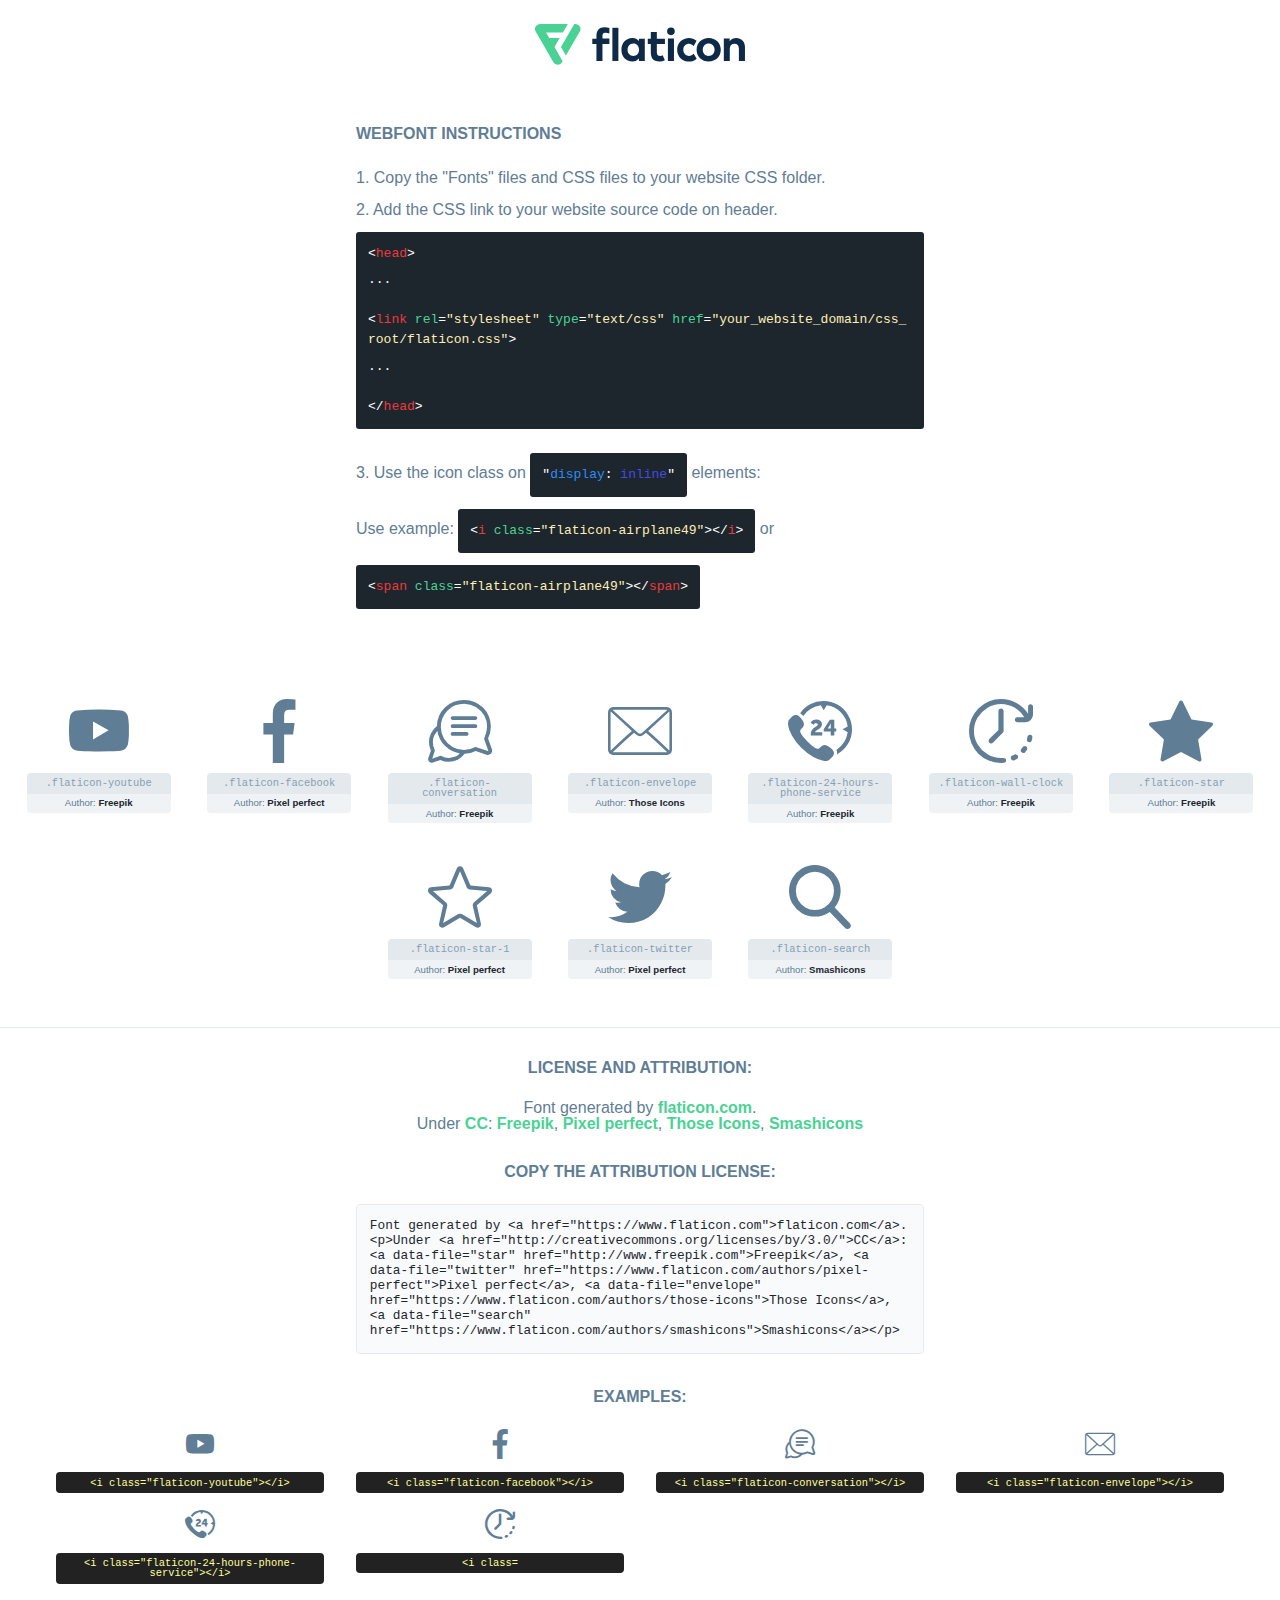
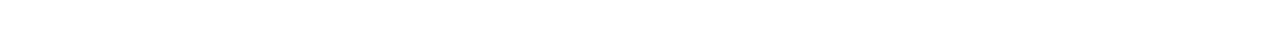
<file: font/flaticon.html>
<!DOCTYPE html>
<html lang="en">
<head>
    <title>Flaticon Webfont</title>
    <link rel="stylesheet" type="text/css" href="flaticon.css"/>
    <meta charset="UTF-8">
    <style>
        html, body, div, span, applet, object, iframe,
        h1, h2, h3, h4, h5, h6, p, blockquote, pre,
        a, abbr, acronym, address, big, cite, code,
        del, dfn, em, img, ins, kbd, q, s, samp,
        small, strike, strong, sub, sup, tt, var,
        b, u, i, center,
        dl, dt, dd, ol, ul, li,
        fieldset, form, label, legend,
        table, caption, tbody, tfoot, thead, tr, th, td,
        article, aside, canvas, details, embed,
        figure, figcaption, footer, header, hgroup,
        menu, nav, output, ruby, section, summary,
        time, mark, audio, video {
            margin: 0;
            padding: 0;
            border: 0;
            font-size: 100%;
            font: inherit;
            vertical-align: baseline;
        }

        /* HTML5 display-role reset for older browsers */
        article, aside, details, figcaption, figure,
        footer, header, hgroup, menu, nav, section {
            display: block;
        }

        body {
            line-height: 1;
        }

        ol, ul {
            list-style: none;
        }

        blockquote, q {
            quotes: none;
        }

        blockquote:before, blockquote:after,
        q:before, q:after {
            content: '';
            content: none;
        }

        table {
            border-collapse: collapse;
            border-spacing: 0;
        }

        body {
            font-family: Helvetica, Arial, sans-serif;
            font-size: 16px;
            color: #5f7d95;
        }

        a {
            color: #4AD295;
            font-weight: bold;
            text-decoration: none;
        }

        * {
            -moz-box-sizing: border-box;
            -webkit-box-sizing: border-box;
            box-sizing: border-box;
            margin: 0;
            padding: 0;
        }

        [class^="flaticon-"]:before, [class*=" flaticon-"]:before, [class^="flaticon-"]:after, [class*=" flaticon-"]:after {
            font-family: Flaticon;
            font-size: 30px;
            font-style: normal;
            margin-left: 20px;
            color: #333;
        }

        .wrapper {
            max-width: 600px;
            margin: auto;
            padding: 0 1em;
        }

        .title {
            margin-bottom: 24px;
            text-transform: uppercase;
            font-weight: bold;
        }

        header {
            text-align: center;
            padding: 24px;
        }

        header .logo {
            width: 210px;
            height: auto;
            border: none;
            display: inline-block;
        }

        header strong {
            font-size: 28px;
            font-weight: 500;
            vertical-align: middle;
        }

        .demo {
            margin: 2em auto;
            line-height: 1.25em;
        }

        .demo ul li {
            margin-bottom: 12px;
        }

        .demo ul li code {
            background-color: #1D262D;
            border-radius: 3px;
            padding: 12px;
            display: inline-block;
            color: #fff;
            font-family: Consolas, Monaco, Lucida Console, Liberation Mono, DejaVu Sans Mono, Bitstream Vera Sans Mono, Courier New, monospace;
            font-weight: lighter;
            margin-top: 12px;
            font-size: 13px;
            word-break: break-all;
        }

        .demo ul li code .red {
            color: #EC3A3B;
        }

        .demo ul li code .green {
            color: #4AD295;
        }

        .demo ul li code .yellow {
            color: #FFEEB6;
        }

        .demo ul li code .blue {
            color: #2C8CF4;
        }

        .demo ul li code .purple {
            color: #4949E7;
        }

        .demo ul li code .dots {
            margin-top: 0.5em;
            display: block;
        }

        #glyphs {
            border-bottom: 1px solid #E3E9ED;
            padding: 2em 0;
            text-align: center;
        }

        .glyph {
            display: inline-block;
            width: 9em;
            margin: 1em;
            text-align: center;
            vertical-align: top;
            background: #FFF;
        }

        .glyph .flaticon {
            padding: 10px;
            display: block;
            font-family: "Flaticon";
            font-size: 64px;
            line-height: 1;
        }

        .glyph .flaticon:before {
            font-size: 64px;
            color: #5f7d95;
            margin-left: 0;
        }

        .class-name {
            font-size: 0.65em;
            background-color: #E3E9ED;
            color: #869FB2;
            border-radius: 4px 4px 0 0;
            padding: 0.5em;
            font-family: Consolas, Monaco, Lucida Console, Liberation Mono, DejaVu Sans Mono, Bitstream Vera Sans Mono, Courier New, monospace;
        }

        .author-name {
            font-size: 0.6em;
            background-color: #EFF3F6;
            border-top: 0;
            border-radius: 0 0 4px 4px;
            padding: 0.5em;
        }

        .author-name a {
            color: #1D262D;
        }

        .class-name:last-child {
            font-size: 10px;
            color: #888;
        }

        .class-name:last-child a {
            font-size: 10px;
            color: #555;
        }

        .glyph > input {
            display: block;
            width: 100px;
            margin: 5px auto;
            text-align: center;
            font-size: 12px;
            cursor: text;
        }

        .glyph > input.icon-input {
            font-family: "Flaticon";
            font-size: 16px;
            margin-bottom: 10px;
        }

        .attribution .title {
            margin-top: 2em;
        }

        .attribution textarea {
            background-color: #F8FAFB;
            color: #1D262D;
            padding: 1em;
            border: none;
            box-shadow: none;
            border: 1px solid #E3E9ED;
            border-radius: 4px;
            resize: none;
            width: 100%;
            height: 150px;
            font-size: 0.8em;
            font-family: Consolas, Monaco, Lucida Console, Liberation Mono, DejaVu Sans Mono, Bitstream Vera Sans Mono, Courier New, monospace;
            -webkit-appearance: none;
        }

        .attribution textarea:hover {
            border-color: #CFD9E0;
        }

        .attribution textarea:focus {
            border-color: #4AD295;
        }

        .iconsuse {
            margin: 2em auto;
            text-align: center;
            max-width: 1200px;
        }

        .iconsuse:after {
            content: '';
            display: table;
            clear: both;
        }

        .iconsuse .image {
            float: left;
            width: 25%;
            padding: 0 1em;
        }

        .iconsuse .image p {
            margin-bottom: 1em;
        }

        .iconsuse .image span {
            display: block;
            font-size: 0.65em;
            background-color: #222;
            color: #fff;
            border-radius: 4px;
            padding: 0.5em;
            color: #FFFF99;
            margin-top: 1em;
            font-family: Consolas, Monaco, Lucida Console, Liberation Mono, DejaVu Sans Mono, Bitstream Vera Sans Mono, Courier New, monospace;
        }

        .flaticon:before {
            color: #5f7d95;
        }

        #footer {
            text-align: center;
            background-color: #1D262D;
            color: #869FB2;
            padding: 12px;
            font-size: 14px;
        }

        #footer a {
            font-weight: normal;
        }

        @media (max-width: 960px) {
            .iconsuse .image {
                width: 50%;
            }
        }

        .preview {
            width: 100px;
            display: inline-block;
            margin: 10px;
        }

        .preview .inner {
            display: inline-block;
            width: 100%;
            text-align: center;
            background: #f5f5f5;
            -webkit-border-radius: 3px 3px 0 0;
            -moz-border-radius: 3px 3px 0 0;
            border-radius: 3px 3px 0 0;
        }

        .preview .inner  {
            line-height: 85px;
            font-size: 40px;
            color: #333;
        }

        .label {
            display: inline-block;
            width: 100%;
            box-sizing: border-box;
            padding: 5px;
            font-size: 10px;
            font-family: Monaco, monospace;
            color: #666;
            white-space: nowrap;
            overflow: hidden;
            text-overflow: ellipsis;
            background: #ddd;
            -webkit-border-radius: 0 0 3px 3px;
            -moz-border-radius: 0 0 3px 3px;
            border-radius: 0 0 3px 3px;
            color: #666;
        }
    </style>
</head>
<body>
    <header>
        <a href="https://www.flaticon.com/" target="_blank" class="logo">
            <svg xmlns="http://www.w3.org/2000/svg" viewBox="0 0 394.3 76.5">
                <path d="M156.6,69.4H145.3V7.1h11.3Z" style="fill:#0e2a47"/>
                <path d="M206.2,69.4h-11V64.8a15.4,15.4,0,0,1-12.6,5.7c-11.6,0-20.3-9.5-20.3-22.1s8.8-22.1,20.3-22.1a15.4,15.4,0,0,1,12.6,5.8V27.5h11Zm-32.4-21c0,6.4,4.2,11.6,10.8,11.6s10.8-4.9,10.8-11.6-4.4-11.6-10.8-11.6S173.9,42,173.9,48.4Z"
                      style="fill:#0e2a47"/>
                <path d="M262.5,13.7a7.2,7.2,0,0,1-14.4,0,7.2,7.2,0,1,1,14.4,0ZM261,69.4H249.6v-42H261Z"
                      style="fill:#0e2a47"/>
                <path id="_Trazado_" data-name="&lt;Trazado&gt;"
                      d="M139.6,17.8a16.6,16.6,0,0,0-8-1.4c-3.2.4-4.9,2-4.9,5.9v5.1h13V37.5h-13v32H115.4v-32h-7.8v-10h7.8V22.2c0-9.9,5.2-16.3,15-16.3a23.4,23.4,0,0,1,9.3,1.8Z"
                      style="fill:#0e2a47"/>
                <path d="M235.1,60c-3.5,0-6.3-1.9-6.3-7.1V37.5H244v-10H228.8V15H217.5V27.5h-5.7v10h5.7V53.7c0,10.9,5.3,16.8,15.7,16.8A22.9,22.9,0,0,0,244,68l-4.3-9.1A12.3,12.3,0,0,1,235.1,60Z"
                      style="fill:#0e2a47"/>
                <path d="M348.9,48.4c0,12.6-9.7,22.1-22.7,22.1s-22.7-9.4-22.7-22.1,9.6-22.1,22.7-22.1S348.9,35.8,348.9,48.4Zm-33.9,0c0,6.8,4.8,11.6,11.1,11.6s11.2-4.8,11.2-11.6-4.8-11.6-11.2-11.6S315.1,41.6,315.1,48.4Z"
                      style="fill:#0e2a47"/>
                <path d="M394.3,42.7V69.4H382.9V46.3c0-6.1-3-9.4-8.2-9.4s-8.9,3.2-8.9,9.5v23H354.6v-42h11v4.9c3-4.5,7.6-6.1,12.3-6.1C387.5,26.3,394.3,33,394.3,42.7Z"
                      style="fill:#0e2a47"/>
                <path d="M298,55.7h0a12.4,12.4,0,0,1-8.2,4.2h-.9l-1.8-.2a10,10,0,0,1-7.4-5.6,13.2,13.2,0,0,1-1.2-5.8,13,13,0,0,1,1.3-5.9,10.1,10.1,0,0,1,7.5-5.5h2.4a11.7,11.7,0,0,1,8.3,4.2l5.5-9.6a19.9,19.9,0,0,0-8.1-4.3,23.4,23.4,0,0,0-6.1-.8,25.2,25.2,0,0,0-7.5,1.1,20.9,20.9,0,0,0-8,4.6,21.9,21.9,0,0,0-6.8,16.4,21.9,21.9,0,0,0,6.7,16.3,20.9,20.9,0,0,0,8,4.6,25.2,25.2,0,0,0,7.7,1.2,23.6,23.6,0,0,0,6.2-.8,20,20,0,0,0,8.1-4.4Z"
                      style="fill:#0e2a47"/>
                <path d="M46.3,26.5H26.9L20.8,16H52.4L61.6,0H9.4A9.3,9.3,0,0,0,1.3,4.7a9.3,9.3,0,0,0,0,9.4L34.6,71.8a9.4,9.4,0,0,0,16.2,0l1.1-1.9L36.6,43.3Z"
                      style="fill:#4ad295"/>
                <path d="M84.2,4.7A9.3,9.3,0,0,0,76.1,0H73.8l-25,43.3,9.2,16L84.2,14A9.3,9.3,0,0,0,84.2,4.7Z"
                      style="fill:#4ad295"/>
            </svg>
        </a>
    </header>
    <section class="demo wrapper">

        <p class="title">Webfont Instructions</p>

        <ul>
            <li>
                <span class="num">1. </span>Copy the "Fonts" files and CSS files to your website CSS folder.
            </li>
            <li>
                <span class="num">2. </span>Add the CSS link to your website source code on header.
                <code class="big">
                    &lt;<span class="red">head</span>&gt;
                    <br/><span class="dots">...</span>
                    <br/>&lt;<span class="red">link</span> <span class="green">rel</span>=<span
                        class="yellow">"stylesheet"</span> <span class="green">type</span>=<span
                        class="yellow">"text/css"</span> <span class="green">href</span>=<span class="yellow">"your_website_domain/css_root/flaticon.css"</span>&gt;
                    <br/><span class="dots">...</span>
                    <br/>&lt;/<span class="red">head</span>&gt;
                </code>
            </li>

            <li>
                <p>
                    <span class="num">3. </span>Use the icon class on <code>"<span class="blue">display</span>:<span
                        class="purple"> inline</span>"</code> elements:
                    <br/>
                    Use example: <code>&lt;<span class="red">i</span> <span class="green">class</span>=<span class="yellow">&quot;flaticon-airplane49&quot;</span>&gt;&lt;/<span
                        class="red">i</span>&gt;</code> or <code>&lt;<span class="red">span</span> <span
                        class="green">class</span>=<span class="yellow">&quot;flaticon-airplane49&quot;</span>&gt;&lt;/<span
                        class="red">span</span>&gt;</code>
            </li>
        </ul>

    </section>
    <section id="glyphs">
            <div class="glyph">
                <i class="flaticon flaticon-youtube"></i>
                <div class="class-name">.flaticon-youtube</div>
                <div class="author-name">Author: <a data-file="youtube" href="http://www.freepik.com">Freepik</a> </div>
            </div>

            <div class="glyph">
                <i class="flaticon flaticon-facebook"></i>
                <div class="class-name">.flaticon-facebook</div>
                <div class="author-name">Author: <a data-file="facebook" href="https://www.flaticon.com/authors/pixel-perfect">Pixel perfect</a> </div>
            </div>

            <div class="glyph">
                <i class="flaticon flaticon-conversation"></i>
                <div class="class-name">.flaticon-conversation</div>
                <div class="author-name">Author: <a data-file="conversation" href="http://www.freepik.com">Freepik</a> </div>
            </div>

            <div class="glyph">
                <i class="flaticon flaticon-envelope"></i>
                <div class="class-name">.flaticon-envelope</div>
                <div class="author-name">Author: <a data-file="envelope" href="https://www.flaticon.com/authors/those-icons">Those Icons</a> </div>
            </div>

            <div class="glyph">
                <i class="flaticon flaticon-24-hours-phone-service"></i>
                <div class="class-name">.flaticon-24-hours-phone-service</div>
                <div class="author-name">Author: <a data-file="24-hours-phone-service" href="http://www.freepik.com">Freepik</a> </div>
            </div>

            <div class="glyph">
                <i class="flaticon flaticon-wall-clock"></i>
                <div class="class-name">.flaticon-wall-clock</div>
                <div class="author-name">Author: <a data-file="wall-clock" href="http://www.freepik.com">Freepik</a> </div>
            </div>

            <div class="glyph">
                <i class="flaticon flaticon-star"></i>
                <div class="class-name">.flaticon-star</div>
                <div class="author-name">Author: <a data-file="star" href="http://www.freepik.com">Freepik</a> </div>
            </div>

            <div class="glyph">
                <i class="flaticon flaticon-star-1"></i>
                <div class="class-name">.flaticon-star-1</div>
                <div class="author-name">Author: <a data-file="star-1" href="https://www.flaticon.com/authors/pixel-perfect">Pixel perfect</a> </div>
            </div>

            <div class="glyph">
                <i class="flaticon flaticon-twitter"></i>
                <div class="class-name">.flaticon-twitter</div>
                <div class="author-name">Author: <a data-file="twitter" href="https://www.flaticon.com/authors/pixel-perfect">Pixel perfect</a> </div>
            </div>

            <div class="glyph">
                <i class="flaticon flaticon-search"></i>
                <div class="class-name">.flaticon-search</div>
                <div class="author-name">Author: <a data-file="search" href="https://www.flaticon.com/authors/smashicons">Smashicons</a> </div>
            </div>

    </section>

    <section class="attribution wrapper"   style="text-align:center;">

        <div class="title">License and attribution:</div><div class="attrDiv">Font generated by <a href="https://www.flaticon.com">flaticon.com</a>. <div><p>Under <a href="http://creativecommons.org/licenses/by/3.0/">CC</a>: <a data-file="star" href="http://www.freepik.com">Freepik</a>, <a data-file="twitter" href="https://www.flaticon.com/authors/pixel-perfect">Pixel perfect</a>, <a data-file="envelope" href="https://www.flaticon.com/authors/those-icons">Those Icons</a>, <a data-file="search" href="https://www.flaticon.com/authors/smashicons">Smashicons</a></p>  </div>
        </div>
        <div class="title">Copy the Attribution License:</div>

        <textarea onclick="this.focus();this.select();">Font generated by &lt;a href=&quot;https://www.flaticon.com&quot;&gt;flaticon.com&lt;/a&gt;. <p>Under <a href="http://creativecommons.org/licenses/by/3.0/">CC</a>: <a data-file="star" href="http://www.freepik.com">Freepik</a>, <a data-file="twitter" href="https://www.flaticon.com/authors/pixel-perfect">Pixel perfect</a>, <a data-file="envelope" href="https://www.flaticon.com/authors/those-icons">Those Icons</a>, <a data-file="search" href="https://www.flaticon.com/authors/smashicons">Smashicons</a></p> 
        </textarea>

    </section>

    <section class="iconsuse">

        <div class="title">Examples:</div>
            <div class="image">
                <p>
                    <i class="flaticon flaticon-youtube"></i>
                    <span>&lt;i class=&quot;flaticon-youtube&quot;&gt;&lt;/i&gt;</span>
                </p>
            </div>
            <div class="image">
                <p>
                    <i class="flaticon flaticon-facebook"></i>
                    <span>&lt;i class=&quot;flaticon-facebook&quot;&gt;&lt;/i&gt;</span>
                </p>
            </div>
            <div class="image">
                <p>
                    <i class="flaticon flaticon-conversation"></i>
                    <span>&lt;i class=&quot;flaticon-conversation&quot;&gt;&lt;/i&gt;</span>
                </p>
            </div>
            <div class="image">
                <p>
                    <i class="flaticon flaticon-envelope"></i>
                    <span>&lt;i class=&quot;flaticon-envelope&quot;&gt;&lt;/i&gt;</span>
                </p>
            </div>
            <div class="image">
                <p>
                    <i class="flaticon flaticon-24-hours-phone-service"></i>
                    <span>&lt;i class=&quot;flaticon-24-hours-phone-service&quot;&gt;&lt;/i&gt;</span>
                </p>
            </div>
            <div class="image">
                <p>
                    <i class="flaticon flaticon-wall-clock"></i>
                    <span>&lt;i class=
</file>
<file: font/flaticon.css>
@charset "UTF-8";
@font-face {
  font-family: "flaticon";
  src: url("./flaticon.ttf?f490cb7b52598046395a47e3ac1da78d") format("truetype"), url("./flaticon.woff?f490cb7b52598046395a47e3ac1da78d") format("woff"), url("./flaticon.woff2?f490cb7b52598046395a47e3ac1da78d") format("woff2"), url("./flaticon.eot?f490cb7b52598046395a47e3ac1da78d#iefix") format("embedded-opentype"), url("./flaticon.svg?f490cb7b52598046395a47e3ac1da78d#flaticon") format("svg");
}
i[class^=flaticon-]:before, i[class*=" flaticon-"]:before {
  font-family: flaticon !important;
  font-style: normal;
  font-weight: normal !important;
  font-variant: normal;
  text-transform: none;
  line-height: 1;
  -webkit-font-smoothing: antialiased;
  -moz-osx-font-smoothing: grayscale;
}

.flaticon-youtube:before {
  content: "";
}

.flaticon-facebook:before {
  content: "";
}

.flaticon-conversation:before {
  content: "";
}

.flaticon-envelope:before {
  content: "";
}

.flaticon-24-hours-phone-service:before {
  content: "";
}

.flaticon-wall-clock:before {
  content: "";
}

.flaticon-star:before {
  content: "";
}

.flaticon-star-1:before {
  content: "";
}

.flaticon-twitter:before {
  content: "";
}

.flaticon-search:before {
  content: "";
}/*# sourceMappingURL=flaticon.css.map */
</file>
